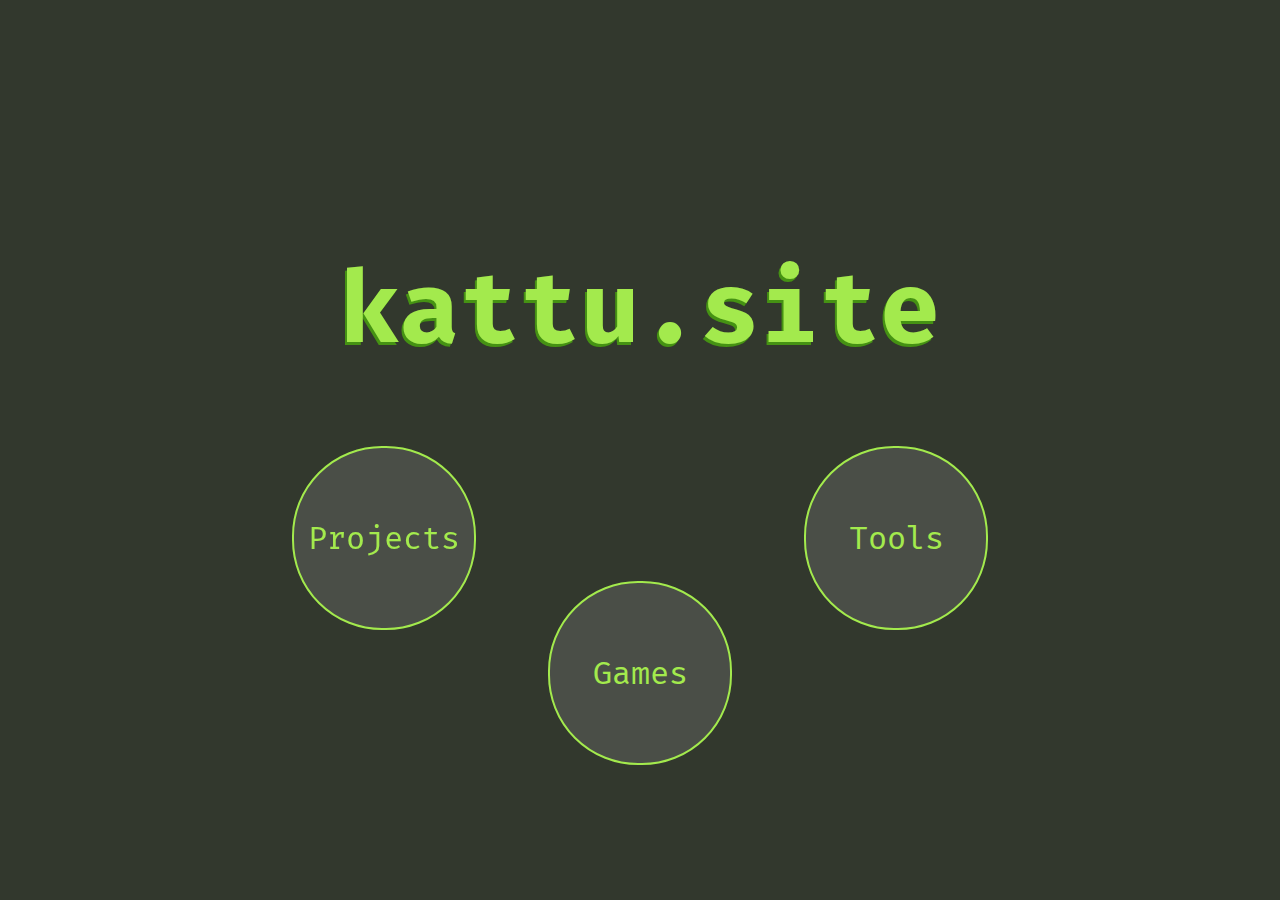
<file: index.html>
<!DOCTYPE html>
<html lang="en">
<head>
  <meta charset="UTF-8">
  <meta name="viewport" content="width=device-width, initial-scale=1.0">
  <meta http-equiv="X-UA-Compatible" content="ie=edge">
  <title>kattu.site</title>
  <link href="https://fonts.googleapis.com/css?family=Fira+Mono&display=swap" rel="stylesheet">
  <link rel="stylesheet" href="css/styles.css">

  <script
  src="https://code.jquery.com/jquery-3.4.1.min.js"
  integrity="sha256-CSXorXvZcTkaix6Yvo6HppcZGetbYMGWSFlBw8HfCJo="
  crossorigin="anonymous"></script>
  <script src="js/index.js" charset="utf-8"></script>
</head>
<body onload=init()>

  <h2>kattu.site</h2>

  <div id=projects>
    <a href="index.html">
      <div class=bubble>
        <span>Projects</span>
      </div>
    </a>
  </div>

  <div id=games>
    <a href="index.html">
      <div class=bubble>
        <span>Games</span>
      </div>
    </a>
  </div>

  <div id=tools>
    <a href="tools/index.html">
      <div class=bubble>
        <span>Tools</span>
      </div>
    </a>
  </div>

</body>
</html>
</file>
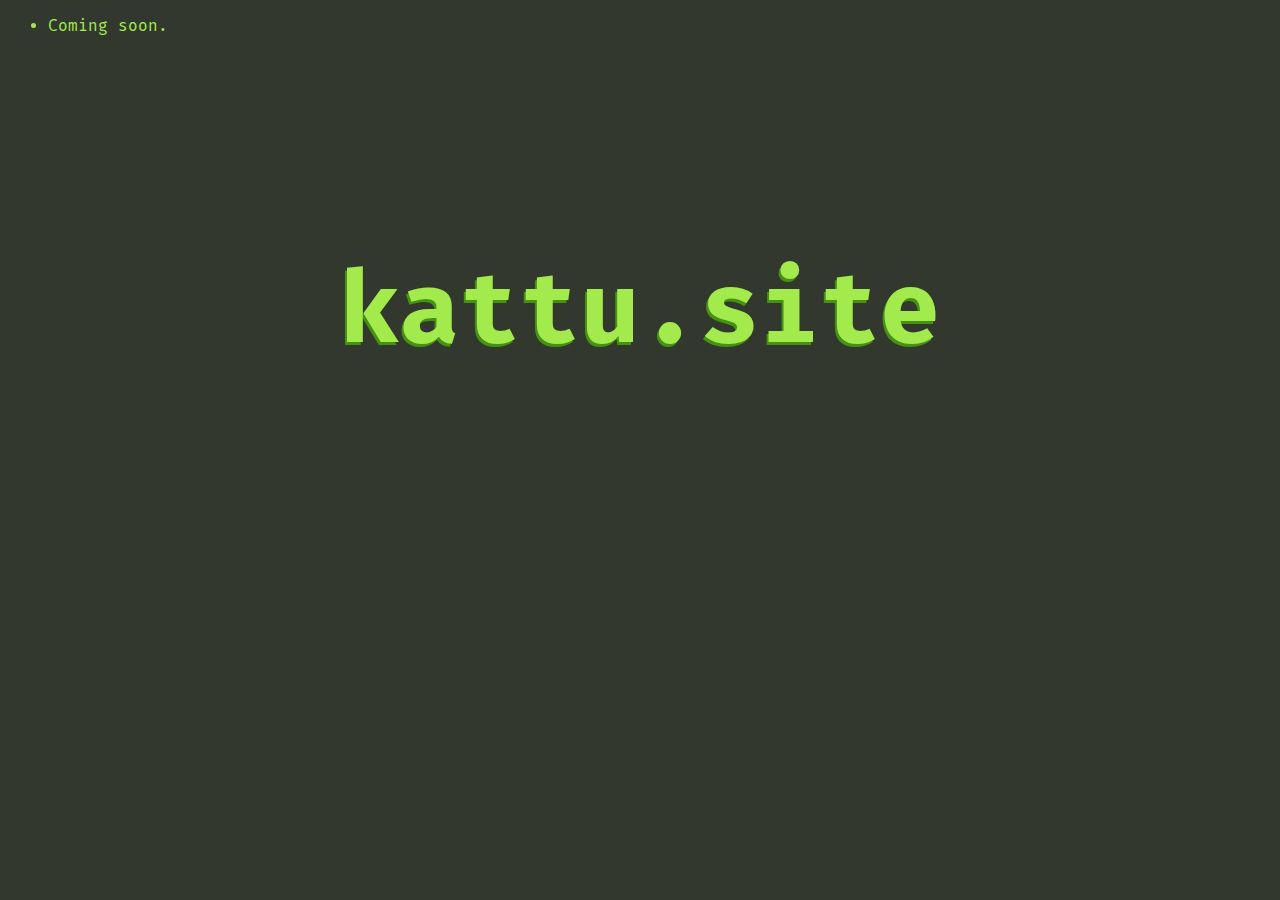
<file: projects/index.html>
<!DOCTYPE html>
<html lang="en">
<head>
  <meta charset="UTF-8">
  <meta name="viewport" content="width=device-width, initial-scale=1.0">
  <meta http-equiv="X-UA-Compatible" content="ie=edge">
  <title>kattu.site</title>
  <link href="https://fonts.googleapis.com/css?family=Fira+Mono&display=swap" rel="stylesheet">
  <link rel="stylesheet" href="/css/styles.css">

  <script
  src="https://code.jquery.com/jquery-3.4.1.min.js"
  integrity="sha256-CSXorXvZcTkaix6Yvo6HppcZGetbYMGWSFlBw8HfCJo="
  crossorigin="anonymous"></script>
</head>
<body>

  <h2>kattu.site</h2>

  <ul>
    <li>Coming soon.</li>
  </ul>

</body>
</html>
</file>
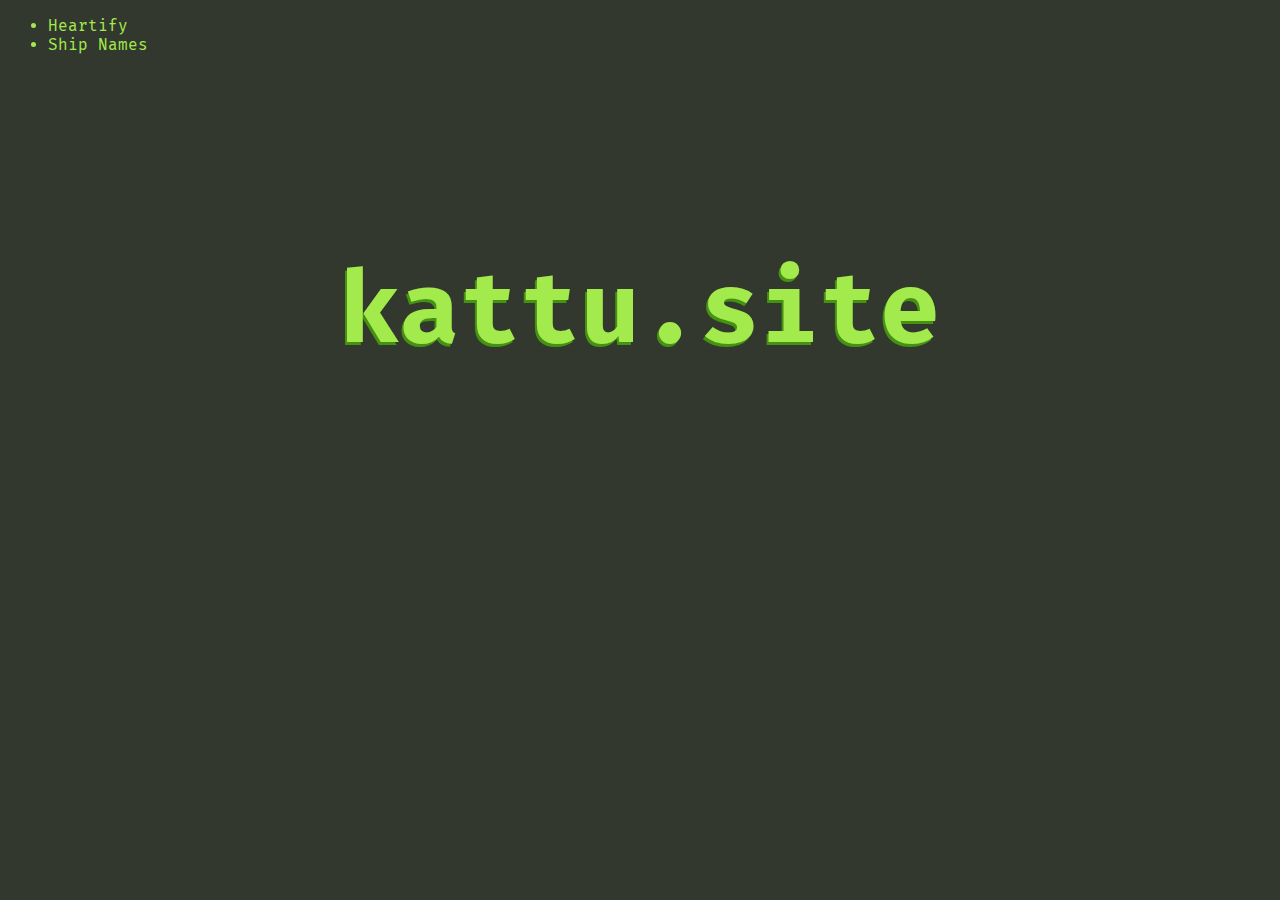
<file: tools/index.html>
<!DOCTYPE html>
<html lang="en">
<head>
  <meta charset="UTF-8">
  <meta name="viewport" content="width=device-width, initial-scale=1.0">
  <meta http-equiv="X-UA-Compatible" content="ie=edge">
  <title>kattu.site</title>
  <link href="https://fonts.googleapis.com/css?family=Fira+Mono&display=swap" rel="stylesheet">
  <link rel="stylesheet" href="/css/styles.css">

  <script
  src="https://code.jquery.com/jquery-3.4.1.min.js"
  integrity="sha256-CSXorXvZcTkaix6Yvo6HppcZGetbYMGWSFlBw8HfCJo="
  crossorigin="anonymous"></script>
</head>
<body>

  <h2>kattu.site</h2>

  <ul>
    <li><a href="heartify/index.html">Heartify</a></li>
    <li><a href="shipnames/index.html">Ship Names</a></li>
  </ul>

</body>
</html>
</file>
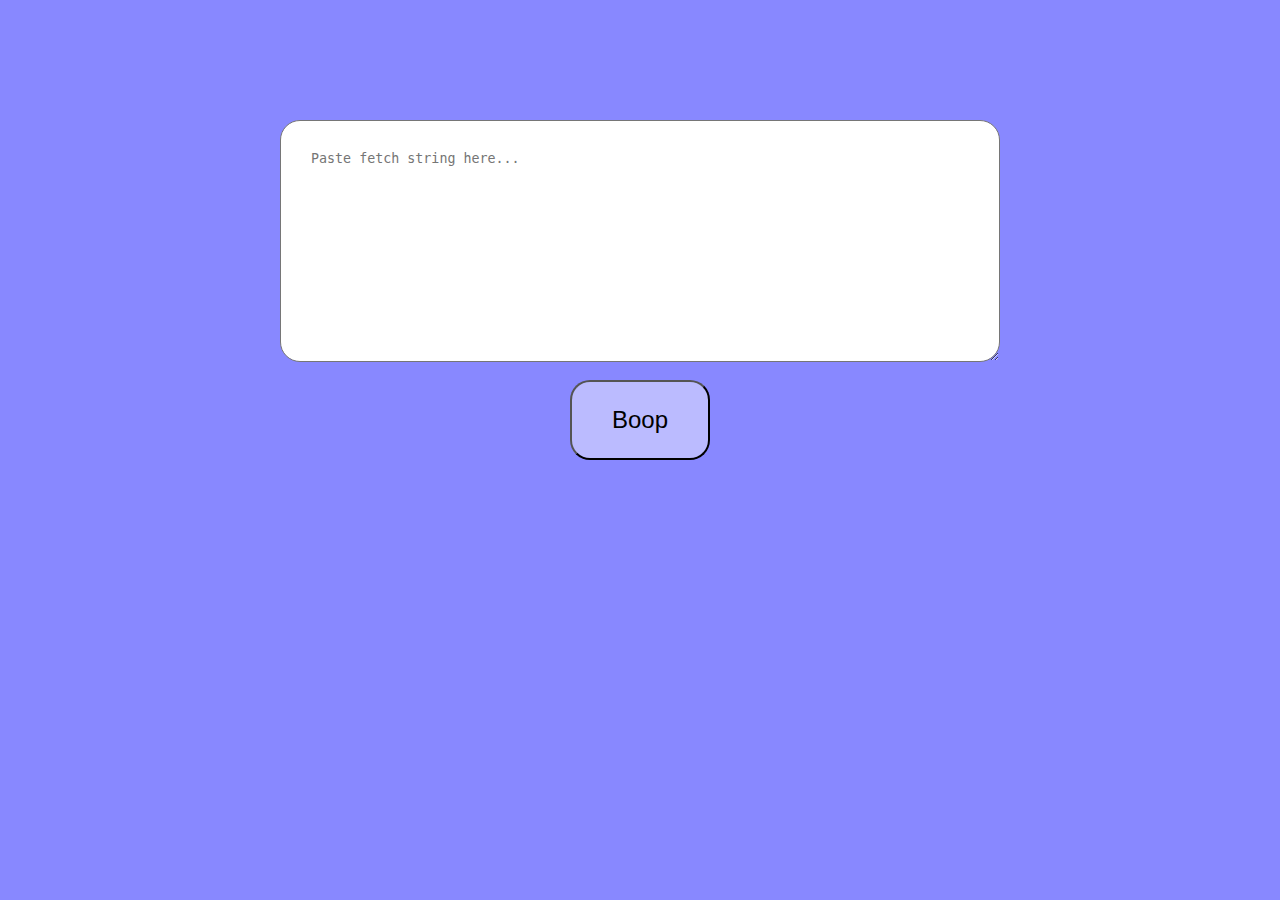
<file: projects/heartify/index.html>
<!DOCTYPE html>
<html lang="en">
<head>
  <meta charset="UTF-8">
  <meta name="viewport" content="width=device-width, initial-scale=1.0">
  <meta http-equiv="X-UA-Compatible" content="ie=edge">
  <script src="script.js"></script>
  <link rel="stylesheet" href="styles.css">
  <title>Heartify</title>
</head>
<body>
  <textarea id="fetcharea" rows="12" cols="80" placeholder="Paste fetch string here..."></textarea>
  <br>
  <button id=button onclick=submit()>Boop</button>
</body>
</html>
</file>
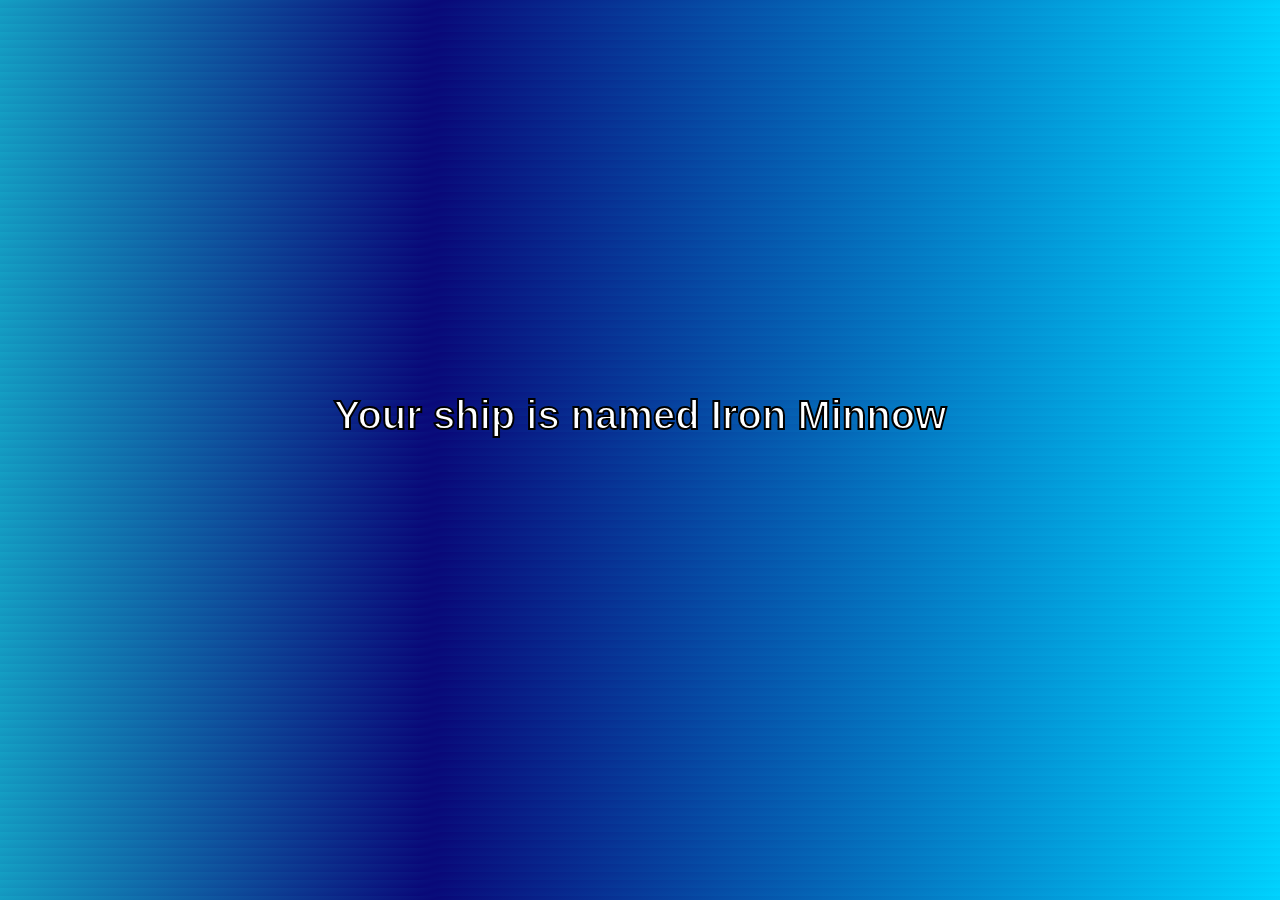
<file: tools/shipnames/index.html>
<!DOCTYPE html>
<html lang="en">
<head>
  <meta charset="UTF-8">
  <meta name="viewport" content="width=device-width, initial-scale=1.0">
  <meta http-equiv="X-UA-Compatible" content="ie=edge">
  <title>Ship Names</title>
  <script src=script.js></script>
  <link rel="stylesheet" href="styles.css">
</head>
<body onload="init()">
  <h2>Your ship is named <span id="shipname">...</span></h2>
</body>
</html>
</file>
<file: css/styles.css>
body {
  font-family: 'Fira Mono', monospace;
  background-color: #32382d;
  color: #a3ea4d;
}

h2 {
  position: fixed;
  top: 25%;
  left: 50%;
  transform: translate(-50%, -50%);
  font-size: 10vw;
  text-shadow: #459213 -2px 3px;
  z-index: 10;
  -webkit-user-select: none;
  -moz-user-select: none;
  -ms-user-select: none;
  user-select: none;
  cursor: default;
}

@media screen and (min-width: 1000px) {
  h2 {
    font-size: 100px;
  }
  .bubble {
    width: 180px !important;
    height: 180px !important;
    border-radius: 90px !important;
    font-size: 32px !important;
  }
}

/* The container for an ember and a trail */
.outer-spark {
  position: fixed;
  animation-name: gravity;
  animation-timing-function: linear;
  animation-iteration-count: infinite;
  width: 4px;
  height: 45px;
}

.inner-spark {
  position: relative;
  top: 0px;
  left: 0px;
  height: 100%;
}

/* The tail of the spark */
.trail {
  position: absolute;
  top: 0px;
  /* background-image: linear-gradient(#fcfc9f00, #fcfc9f22, #fcfc9fcc); */
  background-image: linear-gradient(#aac18700, #aac18722, #aac187cc);
  width: 100%;
  height: 100%;
  z-index: -2;
}

/* The bright core of the spark */
.ember {
  position: absolute;
  /* background-color: #fcfc9f; */
  background-color: #aac187;
  bottom: 0px;
  width: 100%;
  padding-top: 100%; /* enforce 1:1 aspect ratio */
  z-index: -1;
}

@keyframes gravity {
  0% {
    top: -20%;
  }
  100% {
    top: 120%;
  }
}

@keyframes grow {
  from {
    transform: scale(1, 1);
    border-radius: 9vw;
  }
  to {
    transform: scale(1.1, 1.1);
    border-radius: 7.5vw;
  }
}

/* Link bubbles */
.bubble {
    position: relative;
    top: 0px;
    left: 0px;

    display: inline-block;
    margin: auto;

    width: 18vw;
    height: 18vw;
    border-radius: 9vw;
    background-color: #4a4e47;
    border: 2px solid;

    font-size: 3.2vw;
    text-align: center;

    user-select: none;
}

.bubble:hover {
    background-color: #a3ea4d;
    box-shadow: #459213 -2px 3px;
    color: #459213;

    animation: grow 1s ease 0s 1 forwards;
}

.bubble span {
  position: absolute;
  top: 50%;
  left: 50%;
  transform: translate(-50%, -50%);
}

a {
  text-decoration: none;
  color: inherit;
}

#projects {
  position: fixed;
  top: 60%;
  left: 30%;
  transform: translate(-50%, -50%);
  z-index: 10;
}

#games {
  position: fixed;
  top: 75%;
  left: 50%;
  transform: translate(-50%, -50%);
  z-index: 10;
}

#tools {
  position: fixed;
  top: 60%;
  left: 70%;
  transform: translate(-50%, -50%);
  z-index: 10;
}
</file>
<file: projects/heartify/styles.css>
textarea {
  margin: auto;
  display: block;
  border-radius: 20px;
  padding: 30px;
  margin-top: 120px;
}

button {
  margin: auto;
  width: 140px;
  height: 80px;
  font-size: 24px;
  display: block;
  border-radius: 20px;
  background-color: #bbbbff;
}

button:hover {
  background-color: #9999ff;
}

body {
  background-color: #8888ff;

}
</file>
<file: tools/shipnames/styles.css>
h2 {
  position: fixed;
  transform: translateX(-50%);
  left: 50%;
  top: 40%;
  color: #fff;
  font-size: 40px;
  font-family: "Helvetica";
  font-weight: 600;
  -webkit-text-stroke: 2px black;
}

body {
  background: rgb(20,160,196);
  background: linear-gradient(164deg, rgba(20,160,196,1) 0%, rgba(9,9,121,1) 34%, rgba(0,212,255,1) 100%);
}
</file>
